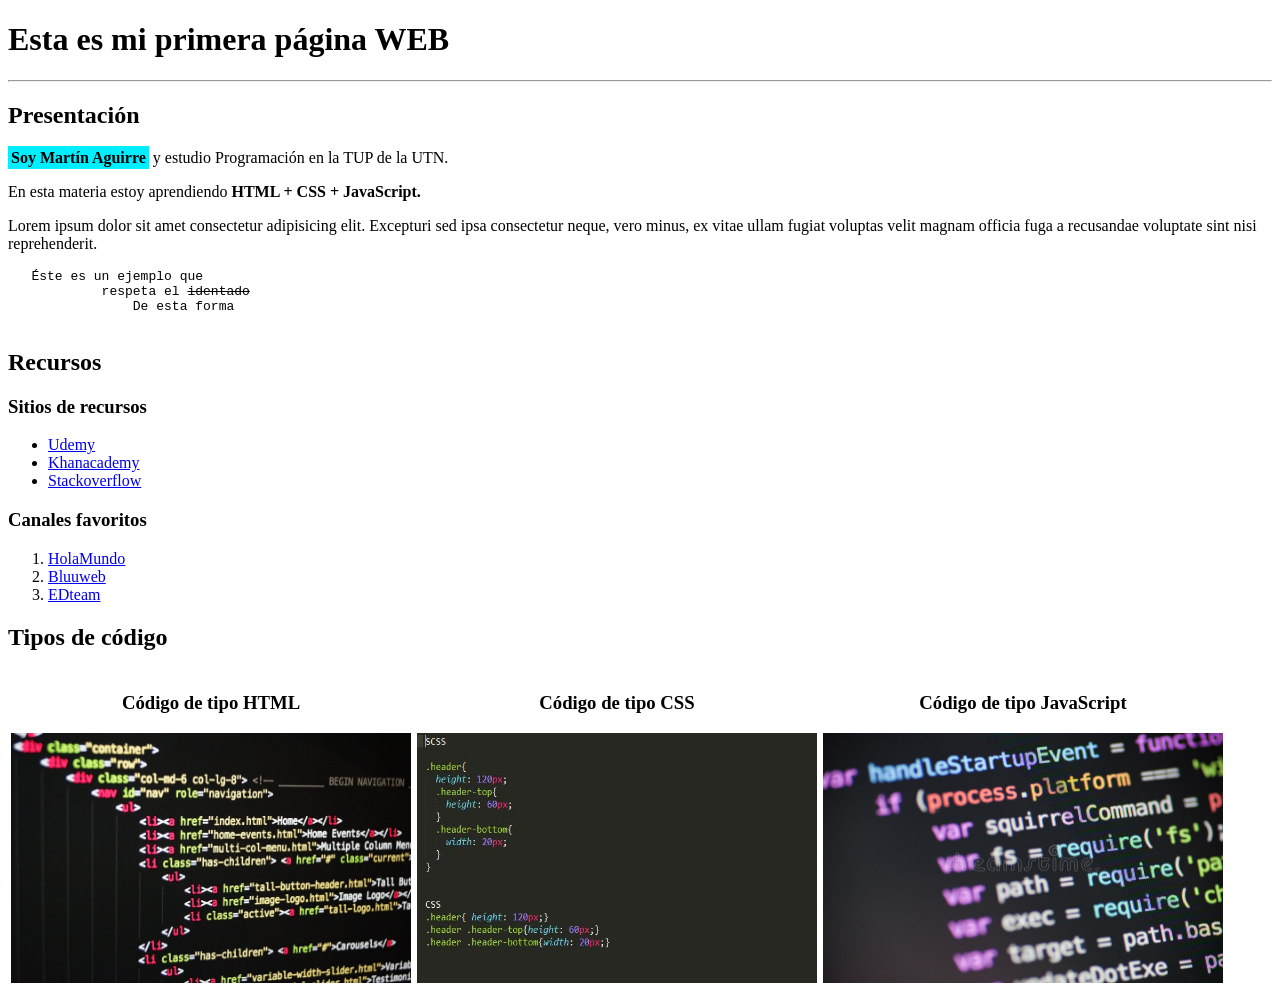
<file: U02P01/index.html>
<!DOCTYPE html>
<html lang="es">

<head>
    <meta charset="UTF-8">
    <meta http-equiv="X-UA-Compatible" content="IE=edge">
    <meta name="viewport" content="width=device-width, initial-scale=1.0">
    <title>Mi primera página WEB</title>
</head>

<body>
    <!--Titulo-->
    <h1>Esta es mi primera página WEB</h1>
    <hr>
    <!--Presentación-->
    <section>
        <h2>Presentación</h2>
        <p><span style="background-color: rgb(0, 238, 255); font-weight: bold; padding: 3px">Soy Martín Aguirre</span> y
            estudio Programación en la TUP de la UTN.</p>
        <p>En esta materia estoy aprendiendo <b>HTML + CSS + JavaScript.</b></p>
        <p>Lorem ipsum dolor sit amet consectetur adipisicing elit. Excepturi sed ipsa consectetur neque, vero minus, ex
            vitae ullam fugiat voluptas velit magnam officia fuga a recusandae voluptate sint nisi reprehenderit.</p>
        <pre>   Éste es un ejemplo que
            respeta el <del>identado</del>   
                De esta forma
        </pre>
    </section>
    <!--Presentación-->
    <section>
        <h2>Recursos</h2>
        <h3>Sitios de recursos</h3>
        <ul>
            <li><a href="https://www.udemy.com/">Udemy</a></li>
            <li><a href="https://www.khanacademy.org">Khanacademy</a></li>
            <li><a href="https://stackoverflow.com/">Stackoverflow</a></li>
        </ul>
        <h3>Canales favoritos</h3>
        <ol>
            <li><a href="https://www.youtube.com/c/HolaMundoDev">HolaMundo</a></li>
            <li><a href="https://www.youtube.com/user/Bluuweb">Bluuweb</a></li>
            <li><a href="https://www.youtube.com/c/EDteam">EDteam</a></li>
            </ul>
    </section>
    <!--Imágenes-->
    <section>
        <h2>Tipos de código</h2>
        <div style="float: left; margin: 3px; text-align: center;">
            <h3>Código de tipo HTML</h3>
            <img src="img/html5.jpg" alt="html5" width="400px" height="250" title="Ejemplo de HTML">
        </div>    
        <div style="float: left; margin: 3px; text-align: center;">
            <h3>Código de tipo CSS</h3>
            <img src="img/css3.jpg" alt="css3" width="400px" height="250" title="Ejemplo de CSS">
        </div>
        <div style="float: left; margin: 3px; text-align: center;">
            <h3>Código de tipo JavaScript</h3>
            <img src="img/js.jpg" alt="js" width="400px" height="250" title="Ejemplo de JavaScript">
        </div>  
    </section>

</body>

</html>
</file>
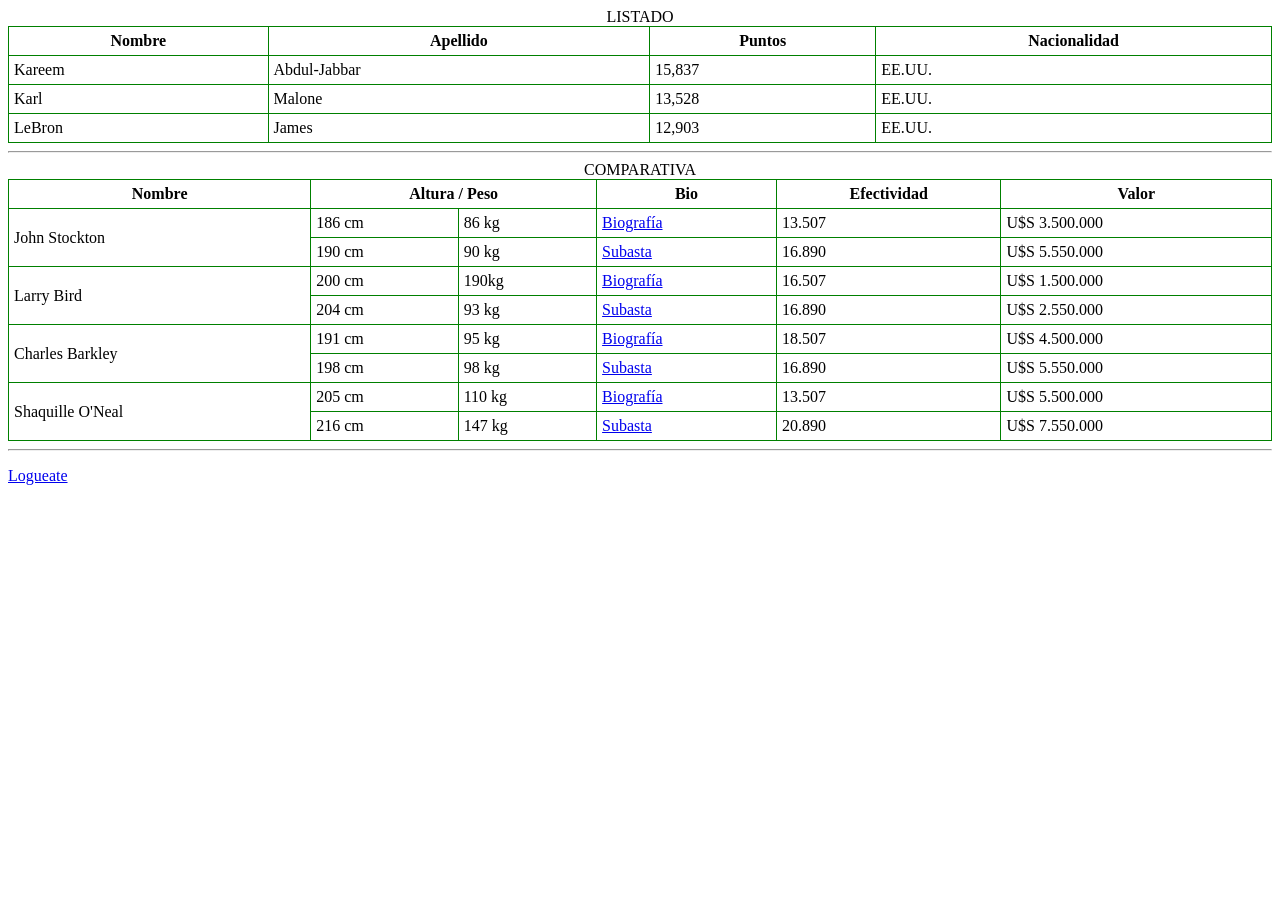
<file: U02P02/index.html>
<!DOCTYPE html>
<html lang="es">
<head>
    <meta charset="UTF-8">
    <meta http-equiv="X-UA-Compatible" content="IE=edge">
    <meta name="viewport" content="width=device-width, initial-scale=1.0">
    <title>Inicio</title>
    <style>
        table,
        td,
        th {
        border: 1px solid green;
        border-collapse: collapse;
        padding: 5px;
        }
        table {
        width: 100%;
        }
    </style>
</head>
<body>
    <table>
        <caption>LISTADO</caption>
        <thead>
            <tr>
                <th>Nombre</th>
                <th>Apellido</th>
                <th>Puntos</th>
                <th>Nacionalidad</th>
            </tr>
        </thead>
        <tbody>
            <tr>
                <td>Kareem</td>
                <td>Abdul-Jabbar</td>
                <td>15,837</td>
                <td>EE.UU.</td>
            </tr>
            <tr>
                <td>Karl</td>
                <td>Malone</td>
                <td>13,528</td>
                <td>EE.UU.</td>
            </tr>
            <tr>
                <td>LeBron</td>
                <td>James</td>
                <td>12,903</td>
                <td>EE.UU.</td>
            </tr>
        </tbody>
    </table>
    <hr>
    <!--Punto #4-->
    <table>
        <caption>COMPARATIVA</caption>
        <thead>
            <tr>
                <th>Nombre</th>
                <th colspan="2">Altura / Peso</th>    
                <th>Bio</th>
                <th>Efectividad</th>
                <th>Valor</th>        
            </tr>
        </thead>    
        <tbody>
            <tr>
                <td rowspan="2">John Stockton</td>
                <td>186 cm</td>
                <td>86 kg</td>
                <td><a href="www.bios.com/john_stockton">Biografía</a></td>                    
                <td>13.507</td>
                <td>U$S 3.500.000</td>
            </tr>
            <tr>
                <td>190 cm</td>
                <td>90 kg</td>
                <td><a href="www.subastas.com/john_stockton">Subasta</a></td>
                <td>16.890</td>
                <td>U$S 5.550.000</td>
            </tr>
            <tr>
                <td rowspan="2">Larry Bird</td>
                <td>200 cm</td>
                <td>190kg</td>
                <td><a href="www.bios.com/larry_bird">Biografía</a></td>                    
                <td>16.507</td>
                <td>U$S 1.500.000</td>
            </tr>
            <tr>
                <td>204 cm</td>
                <td>93 kg</td>
                <td><a href="www.subastas.com/larry_bird">Subasta</a></td>
                <td>16.890</td>
                <td>U$S 2.550.000</td>
            </tr>
            <tr>
                <td rowspan="2">Charles Barkley</td>
                <td>191 cm</td>
                <td>95 kg</td>
                <td><a href="www.bios.com/charles_barkley">Biografía</a></td>                    
                <td>18.507</td>
                <td>U$S 4.500.000</td>
            </tr>
            <tr>
                <td>198 cm</td>
                <td>98 kg</td>
                <td><a href="www.subastas.com/charles_barkley">Subasta</a></td>
                <td>16.890</td>
                <td>U$S 5.550.000</td>
            </tr>
            <tr>
                <td rowspan="2">Shaquille O'Neal</td>
                <td>205 cm</td>
                <td>110 kg</td>
                <td><a href="www.bios.com/shaquille_oneal">Biografía</a></td>                    
                <td>13.507</td>
                <td>U$S 5.500.000</td>
            </tr>
            <tr>
                <td>216 cm</td>
                <td>147 kg</td>
                <td><a href="www.subastas.com/shaquille_oneal">Subasta</a></td>
                <td>20.890</td>
                <td>U$S 7.550.000</td>
            </tr>
        </tbody>
    </table>
    <hr>
    <p><a href="login.html">Logueate</a></p>
</body>
</html>
</file>
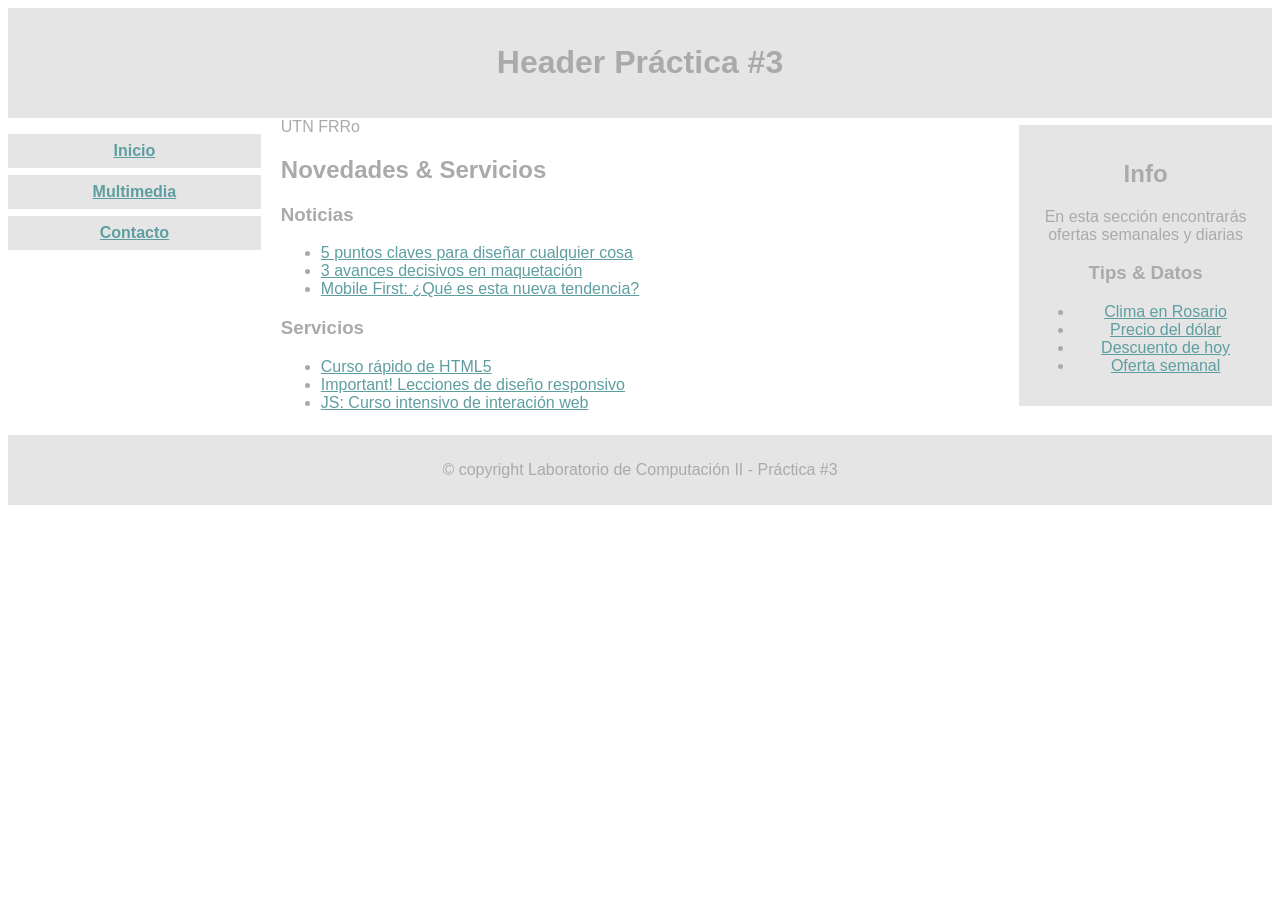
<file: U02P03/index.html>
<!DOCTYPE html>
<html lang="es">

<head>
    <meta charset="UTF-8">
    <meta http-equiv="X-UA-Compatible" content="IE=edge">
    <meta name="viewport" content="width=device-width, initial-scale=1.0">
    <link rel="stylesheet" href="css/index.css">
    <title>Práctica #3</title>
</head>


<body>
    <!-- Encabezado -->
    <header>
        <h1>Header Práctica #3</h1>
    </header>
    <div class="container">
        <!-- Navegación / contenedor izquierdo -->
        <nav>
            <ul>
                <li><a href="index.html">Inicio</a></li>
                <li><a href="multimedia.html">Multimedia</a></li>
                <li><a href="contact.html">Contacto</a></li>
            </ul>
        </nav>
        <!-- Contenedor principal -->
        <main>
            UTN FRRo
            <section>
                <h2>Novedades & Servicios</h2>
                <section>
                    <h3>Noticias</h3>
                    <ul>
                        <li><a href="#">5 puntos claves para diseñar cualquier cosa</a></li>
                        <li><a href="#">3 avances decisivos en maquetación</a></li>
                        <li><a href="#">Mobile First: ¿Qué es esta nueva tendencia?</a></li>
                        </ul>
                </section>
                <section>
                    <h3>Servicios</h3>
                    <ul>
                    <li><a href="#">Curso rápido de HTML5</a></li>
                    <li><a href="#">Important! Lecciones de diseño responsivo</a></li>
                    <li><a href="#">JS: Curso intensivo de interación web</a></li>
                    </ul>
                </section>
            </section>
        </main>
        <!-- Contenedor secundario / derecho -->
        <div class="right">
            <h2>Info</h2>
            <p>En esta sección encontrarás ofertas semanales y diarias</p>
            <section>
                <h3>Tips & Datos</h3>    
                <ul class="tips">    
                    <li><a href="#">Clima en Rosario</a></li>
                    <li><a href="#">Precio del dólar</a></li>
                    <li><a href="#">Descuento de hoy</a></li>
                    <li><a href="#">Oferta semanal</a></li>
                </ul>
            </section>
        </div>
    </div>
    <!-- Pie de Página-->
    <footer>
        <p>© copyright Laboratorio de Computación II - Práctica #3</p>

</body>

</html>
</file>
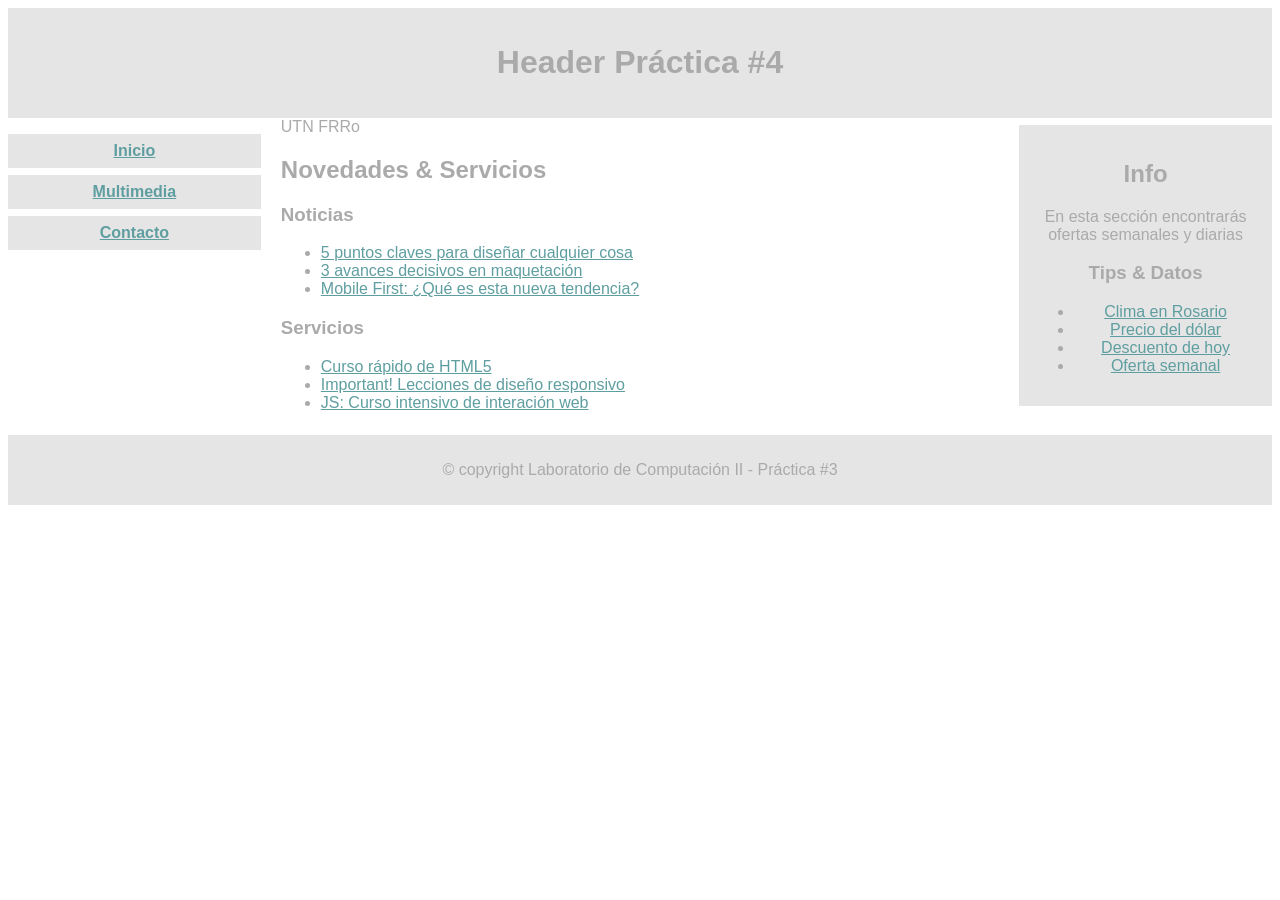
<file: U02P04/index.html>
<!DOCTYPE html>
<html lang="es">

<head>
    <meta charset="UTF-8">
    <meta http-equiv="X-UA-Compatible" content="IE=edge">
    <meta name="viewport" content="width=device-width, initial-scale=1.0">
    <link rel="stylesheet" href="css/index.css">
    <title>Práctica #4</title>
</head>


<body>
    <!-- Encabezado -->
    <header>
        <h1>Header Práctica #4</h1>
    </header>
    <div class="container">
        <!-- Navegación / contenedor izquierdo -->
        <nav>
            <ul>
                <li><a href="index.html">Inicio</a></li>
                <li><a href="multimedia.html">Multimedia</a></li>
                <li><a href="contact.html">Contacto</a></li>
            </ul>
        </nav>
        <!-- Contenedor principal -->
        <main>
            UTN FRRo
            <section>
                <h2>Novedades & Servicios</h2>
                <section>
                    <h3>Noticias</h3>
                    <ul>
                        <li><a href="#">5 puntos claves para diseñar cualquier cosa</a></li>
                        <li><a href="#">3 avances decisivos en maquetación</a></li>
                        <li><a href="#">Mobile First: ¿Qué es esta nueva tendencia?</a></li>
                        </ul>
                </section>
                <section>
                    <h3>Servicios</h3>
                    <ul>
                    <li><a href="#">Curso rápido de HTML5</a></li>
                    <li><a href="#">Important! Lecciones de diseño responsivo</a></li>
                    <li><a href="#">JS: Curso intensivo de interación web</a></li>
                    </ul>
                </section>
            </section>
        </main>
        <!-- Contenedor secundario / derecho -->
        <div class="right">
            <h2>Info</h2>
            <p>En esta sección encontrarás ofertas semanales y diarias</p>
            <section>
                <h3>Tips & Datos</h3>    
                <ul class="tips">    
                    <li><a href="#">Clima en Rosario</a></li>
                    <li><a href="#">Precio del dólar</a></li>
                    <li><a href="#">Descuento de hoy</a></li>
                    <li><a href="#">Oferta semanal</a></li>
                </ul>
            </section>
        </div>
    </div>
    <!-- Pie de Página-->
    <footer>
        <p>© copyright Laboratorio de Computación II - Práctica #3</p>

</body>

</html>
</file>
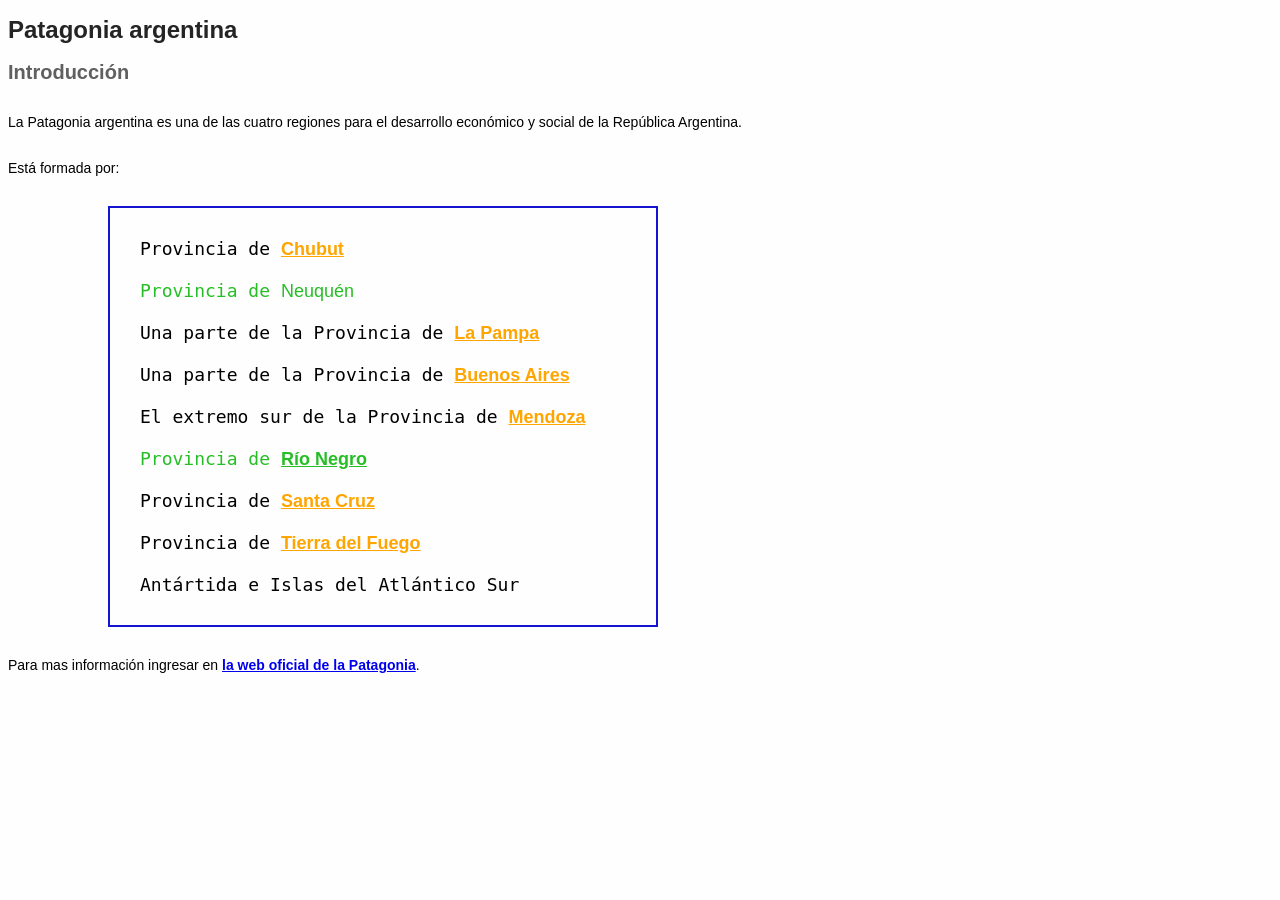
<file: U03P01/index.html>
<!DOCTYPE html>
<html lang="es">
<head>
    <meta charset="UTF-8">
    <meta http-equiv="X-UA-Compatible" content="IE=edge">
    <meta name="viewport" content="width=device-width, initial-scale=1.0">
    <link rel="stylesheet" href="css/index.css">
    <title>Práctica III - #1</title>
</head>
<body>
    
    <h1>Patagonia argentina</h1>
        <section>
            <h2>Introducción</h2>
                <p>La Patagonia argentina es una de las cuatro regiones para el
                desarrollo económico y social de la República Argentina.</p>
                <p>Está formada por:</p>
                <ul>
                <li>Provincia de <a href="#">Chubut</a></li>
                <li class="provincias-selectas">Provincia de <a>Neuquén</a></li>
                <li>Una parte de la Provincia de <a href="#">La Pampa</a></li>
                <li>Una parte de la Provincia de <a href="#">Buenos Aires</a>
                </li>
                <li>El extremo sur de la Provincia de <a href="#">Mendoza</a></li>
                <li class="provincias-selectas">Provincia de <a href="#">Río Negro</a></li>
                <li>Provincia de <a href="#">Santa Cruz</a></li>
                <li>Provincia de <a href="#">Tierra del Fuego</a></li>
                <li>Antártida e Islas del Atlántico Sur</li>
                </ul>
                <p>Para mas información ingresar en <a href="#">la web oficial de la
                Patagonia</a>.</p>
        </section>

</body>
</html>
</file>
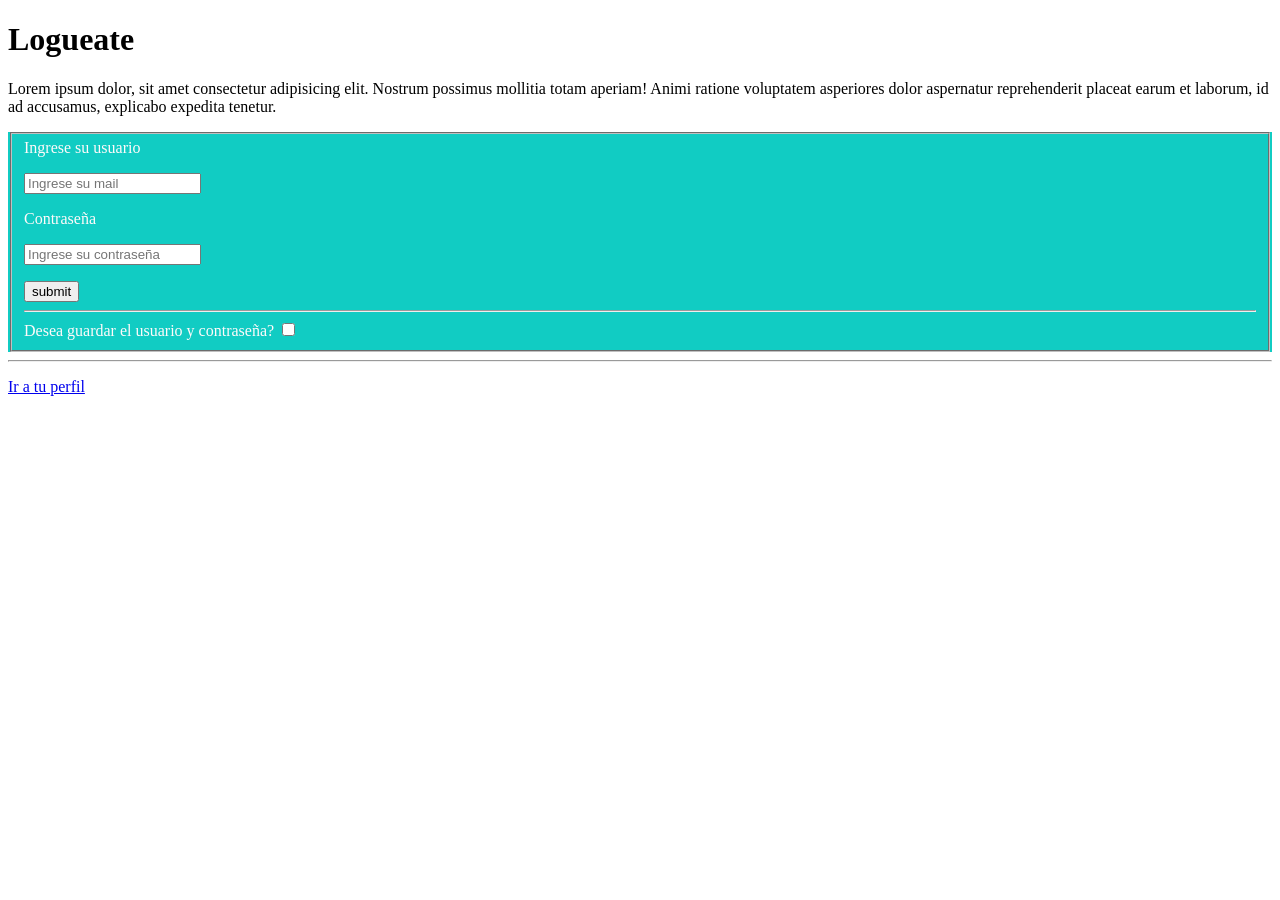
<file: U02P02/login.html>
<!DOCTYPE html>
<html lang="es">

<head>
    <meta charset="UTF-8">
    <meta http-equiv="X-UA-Compatible" content="IE=edge">
    <meta name="viewport" content="width=device-width, initial-scale=1.0">
    <title>Login</title>
</head>

<body>
    <h1>Logueate</h1>
    <p>Lorem ipsum dolor, sit amet consectetur adipisicing elit. Nostrum possimus mollitia totam aperiam! Animi ratione
        voluptatem asperiores dolor aspernatur reprehenderit placeat earum et laborum, id ad accusamus, explicabo
        expedita tenetur.
    </p>
    <form action="/login.php" style="background-color: rgb(17, 204, 195);color: snow;">

        <fieldset>
        <label for="usuario">Ingrese su usuario</label>
        <p><input type="text" id="correo" nombre="correo" placeholder="Ingrese su mail"></p>
        <label for="correo">Contraseña</label>
        <p><input type="text" id="password" nombre="password" placeholder="Ingrese su contraseña"></p>
        <input type="submit" value="submit">
        <hr>
        <div>
            <label for="guardar">Desea guardar el usuario y contraseña?</label>
        <input type="checkbox" name="creckbox" id="checkbox">
        </div>
        </fieldset>
                
        

    </form>
    <hr>
    <p><a href="perfil.html">Ir a tu perfil</a></p>

    
            

</body>

</html>
</file>
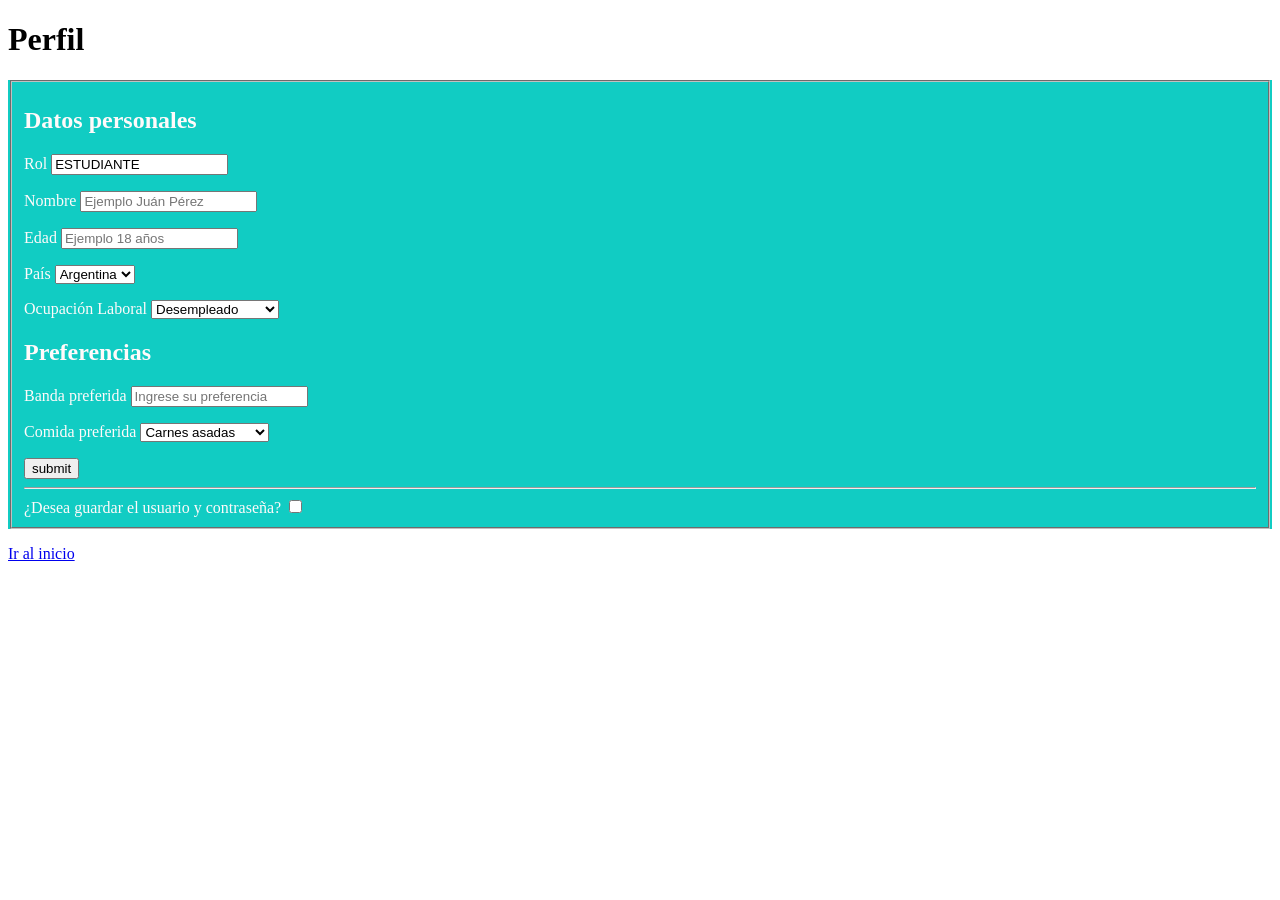
<file: U02P02/perfil.html>
<!DOCTYPE html>
<html lang="es">
<head>
    <meta charset="UTF-8">
    <meta http-equiv="X-UA-Compatible" content="IE=edge">
    <meta name="viewport" content="width=device-width, initial-scale=1.0">
    <title>perfil</title>
</head>
<body>
    <h1>Perfil</h1>
    <form action="" style="background-color: rgb(17, 204, 195);color: snow;">
        <fieldset>
            <section>
                <h2>Datos personales</h2>
                <p>
                    <label for="rol">Rol</label>
                    <input type="text" value="ESTUDIANTE" readonly>
                </p>
                <p>
                    <label for="nombre_completo">Nombre</label>
                    <input type="text" id="nombre_completo" nombre="nombre_completo" placeholder="Ejemplo Juán Pérez">
                </p>
                <p>
                    <label for="edad">Edad</label>
                    <input type="text" id="edad" nombre="edad" placeholder="Ejemplo 18 años">
                </p>
                <p>
                    <label for="pais">País</label>
                    <select name="pais" id="pais">
                        <option value="">Argentina</option>
                        <option value="">Chile</option>
                        <option value="">Brasil</option>             
                    </select>
                </p>
                <p>
                    <label for="ocupacion_laboral">Ocupación Laboral</label>
                    <select name="ocupacion_laboral" id="ocupacion_laboral">
                        <option value="">Desempleado</option>
                        <option value="">En búsqueda</option>
                        <option value="">Trabajo Part Time</option>
                        <option value="">Trabajo Full Time</option>             
                    </select>
                </p>
            </section>
            <section>
                <h2>Preferencias</h2>
                    <p>
                        <label for="preferencias_musicales">Banda preferida</label>
                        <input type="text" id="preferencias_musicales" nombre="preferencias_musicales" placeholder="Ingrese su preferencia">
                    </p>
                    <p>
                        <label for="preferencias_gastronomicas">Comida preferida</label>
                        <select name="preferencias_gastronomicas" id="preferencias_gastronomicas">
                            <option value="">Carnes asadas</option>
                            <option value="">Pastas</option>
                            <option value="">Pizzas</option>
                            <option value="">Menu vegetariano</option>             
                        </select>
                    </p>
            </section>
            <section>
                <input type="submit" value="submit">
                <hr>
                <div>
                <label for="guardar">¿Desea guardar el usuario y contraseña?</label>
                <input type="checkbox" name="creckbox" id="checkbox">
                </div>
            </section>    
        </fieldset>
    </form>
    <p><a href="index.html">Ir al inicio</a></p>

    
</body>
</html>
</file>
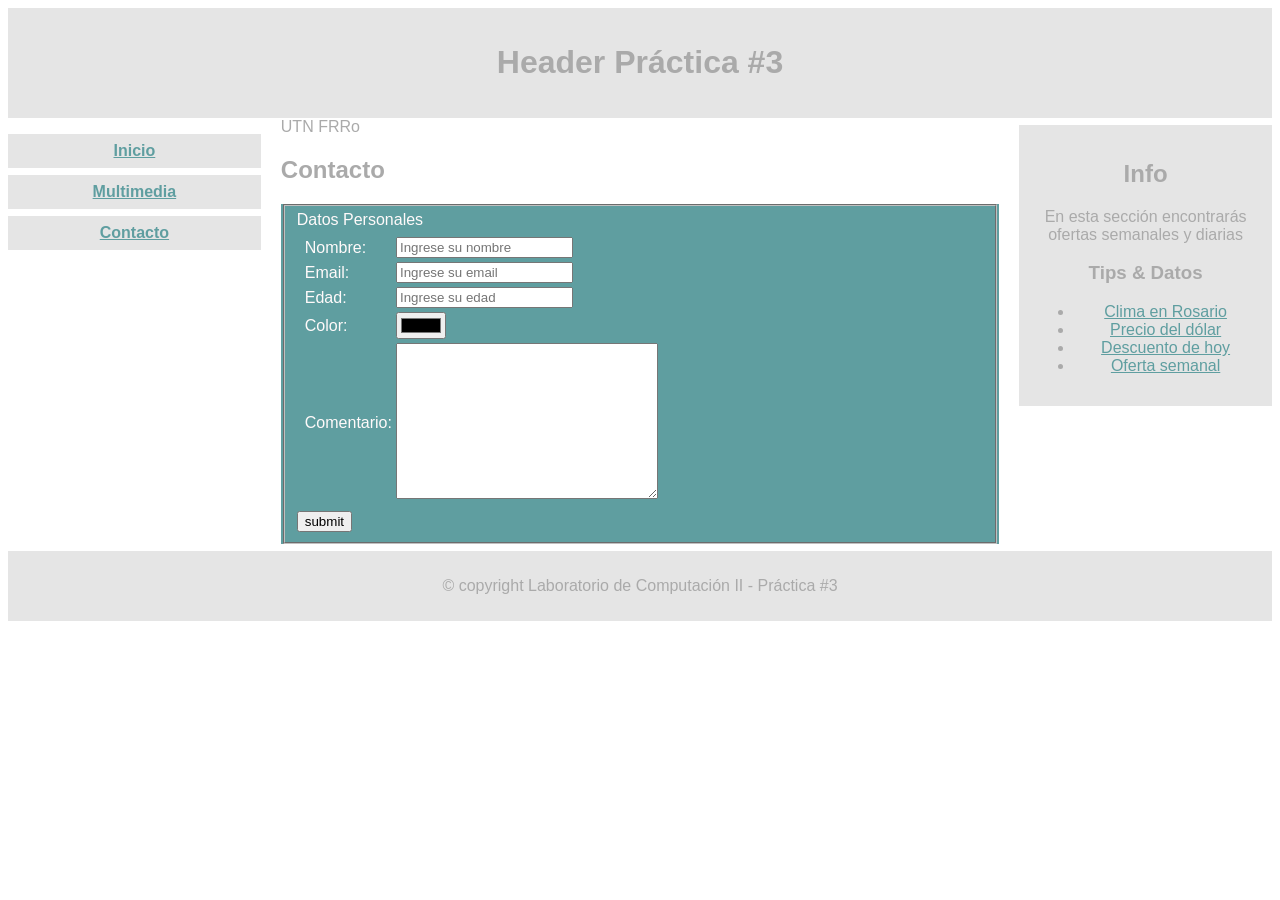
<file: U02P03/contact.html>
<!DOCTYPE html>
<html lang="es">

<head>
    <meta charset="UTF-8">
    <meta http-equiv="X-UA-Compatible" content="IE=edge">
    <meta name="viewport" content="width=device-width, initial-scale=1.0">
    <link rel="stylesheet" href="css/index.css">
    <title>Práctica #3</title>
</head>


<body>
    <!-- Encabezado -->
    <header>
        <h1>Header Práctica #3</h1>
    </header>
    <div class="container">
        <!-- Navegación / contenedor izquierdo -->
        <nav>
            <ul>
                <li><a href="index.html">Inicio</a></li>
                <li><a href="multimedia.html">Multimedia</a></li>
                <li><a href="contact.html">Contacto</a></li>
            </ul>
        </nav>
        <!-- Contenedor principal -->
        <main>
            UTN FRRo
            <section>
                <h2>Contacto</h2>
                <section>
                    <form action="" style="background-color: cadetblue;color: snow;">
                        <fieldset>
                            <table style="padding: 5px">
                                <caption">Datos Personales</caption>
                                <tbody>
                                    <tr>
                                        <td><label for="nombre">Nombre:</label></td>
                                        <td><input type="text" id="nombre" nombre="nombre" placeholder="Ingrese su nombre" required></td>
                                    </tr>
                                    <tr>
                                        <td><label for="email">Email:</label></td>
                                        <td><input type="email" id="email" nombre="email" placeholder="Ingrese su email" required></td>
                                    </tr>
                                    <tr>
                                        <td><label for="edad">Edad:</label></td>
                                        <td><input type="number" id="edad" nombre="edad" placeholder="Ingrese su edad"></td>
                                    </tr>
                                    <tr>
                                        <td><label for="color">Color:</label></td>
                                        <td><input type="color" id="color" nombre="color"></td>
                                    </tr>
                                    <tr>
                                        <td><label for="comentario">Comentario:</label></td>
                                        <td><textarea name="comentario" id="comentario" cols="30" rows="10"></textarea></td>
                                    </tr>
                                </tbody>
                            </table>
                            <input type="submit" value="submit">

                        </fieldset>
                    </form>
                                
                </section>
        </main>
        <!-- Contenedor secundario / derecho -->
        <div class="right">
            <h2>Info</h2>
            <p>En esta sección encontrarás ofertas semanales y diarias</p>
            <section>
                <h3>Tips & Datos</h3>    
                <ul class="tips">    
                    <li><a href="#">Clima en Rosario</a></li>
                    <li><a href="#">Precio del dólar</a></li>
                    <li><a href="#">Descuento de hoy</a></li>
                    <li><a href="#">Oferta semanal</a></li>
                </ul>
            </section>
        </div>
    </div>
    <!-- Pie de Página-->
    <footer>
        <p>© copyright Laboratorio de Computación II - Práctica #3</p>

</body>

</html>
</file>
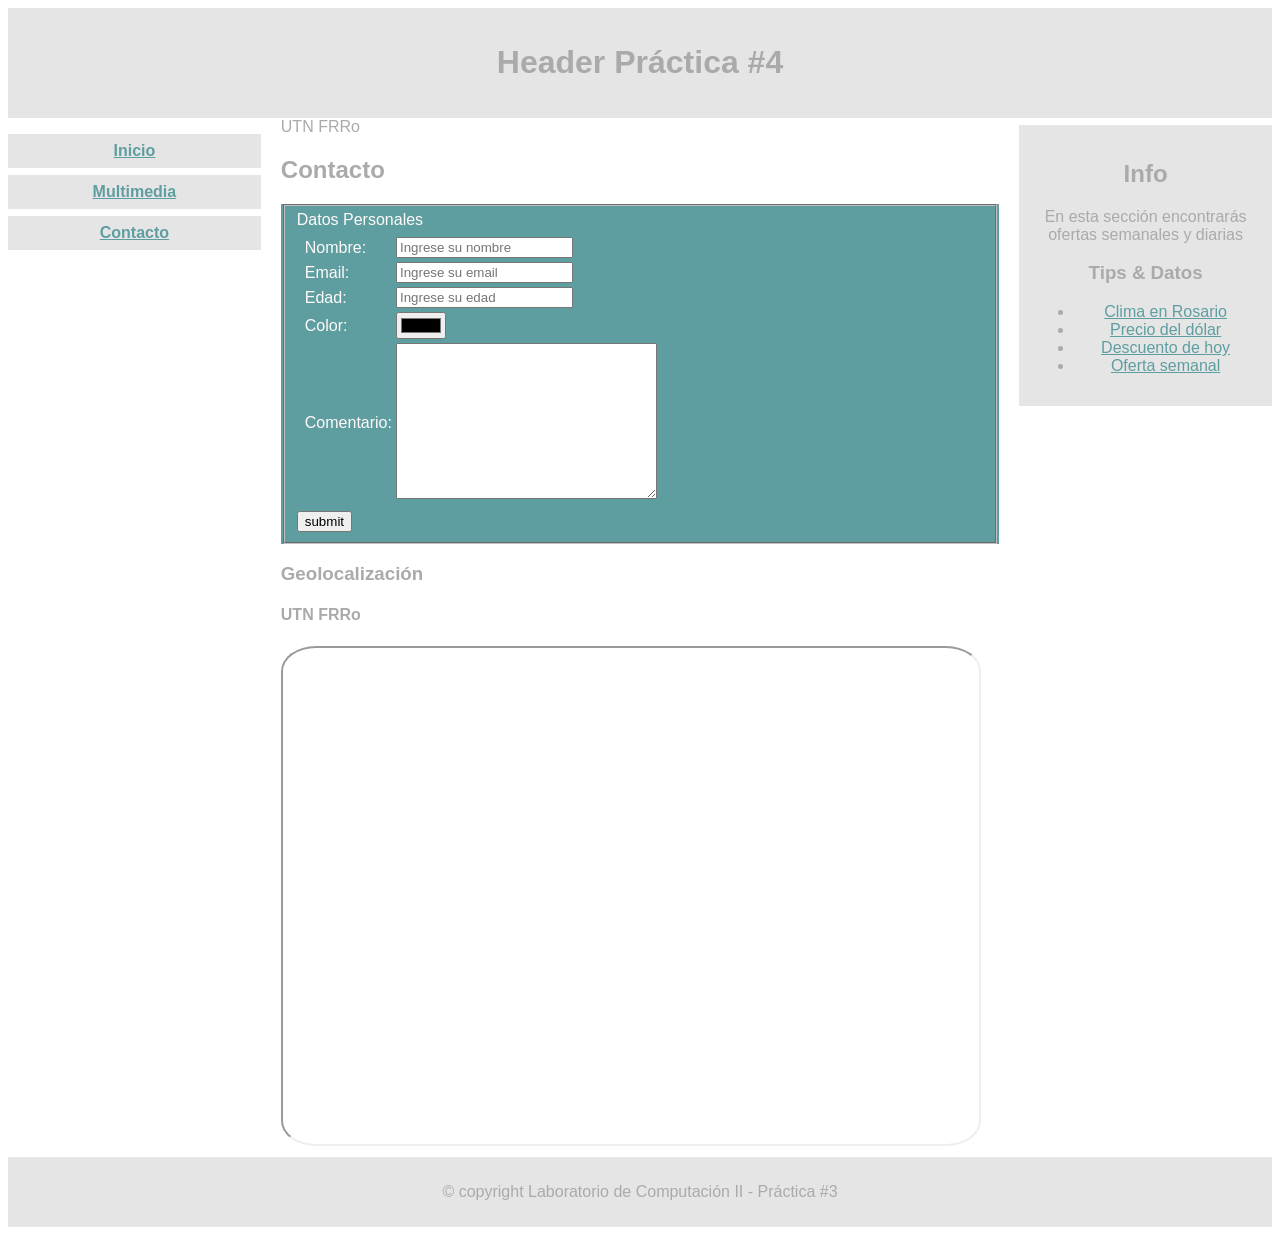
<file: U02P04/contact.html>
<!DOCTYPE html>
<html lang="es">

<head>
    <meta charset="UTF-8">
    <meta http-equiv="X-UA-Compatible" content="IE=edge">
    <meta name="viewport" content="width=device-width, initial-scale=1.0">
    <link rel="stylesheet" href="css/index.css">
    <title>Práctica #4</title>
</head>


<body>
    <!-- Encabezado -->
    <header>
        <h1>Header Práctica #4</h1>
    </header>
    <div class="container">
        <!-- Navegación / contenedor izquierdo -->
        <nav>
            <ul>
                <li><a href="index.html">Inicio</a></li>
                <li><a href="multimedia.html">Multimedia</a></li>
                <li><a href="contact.html">Contacto</a></li>
            </ul>
        </nav>
        <!-- Contenedor principal -->
        <main>
            UTN FRRo
            <section>
                <h2>Contacto</h2>
                <section>
                    <form action="" style="background-color: cadetblue;color: snow;">
                        <fieldset>
                            <table style="padding: 5px">
                                <caption">Datos Personales</caption>
                                    <tbody>
                                        <tr>
                                            <td><label for="nombre">Nombre:</label></td>
                                            <td><input type="text" id="nombre" nombre="nombre"
                                                    placeholder="Ingrese su nombre" required></td>
                                        </tr>
                                        <tr>
                                            <td><label for="email">Email:</label></td>
                                            <td><input type="email" id="email" nombre="email"
                                                    placeholder="Ingrese su email" required></td>
                                        </tr>
                                        <tr>
                                            <td><label for="edad">Edad:</label></td>
                                            <td><input type="number" id="edad" nombre="edad"
                                                    placeholder="Ingrese su edad"></td>
                                        </tr>
                                        <tr>
                                            <td><label for="color">Color:</label></td>
                                            <td><input type="color" id="color" nombre="color"></td>
                                        </tr>
                                        <tr>
                                            <td><label for="comentario">Comentario:</label></td>
                                            <td><textarea name="comentario" id="comentario" cols="30"
                                                    rows="10"></textarea></td>
                                        </tr>
                                    </tbody>
                            </table>
                            <input type="submit" value="submit">

                        </fieldset>
                    </form>
                </section>
                <section>
                    <h3>Geolocalización</h3>
                    <h4>UTN FRRo</h4>
                    <iframe
                        src="https://www.google.com/maps/embed?pb=!1m18!1m12!1m3!1d3347.8704280116795!2d-60.64592058531261!3d-32.95443017961128!2m3!1f0!2f0!3f0!3m2!1i1024!2i768!4f13.1!3m3!1m2!1s0x95b7ab11d0eb49c3%3A0x11f1d3d54f950dd0!2sUniversidad%20Tecnol%C3%B3gica%20Nacional%20%7C%20Facultad%20Regional%20Rosario!5e0!3m2!1ses!2sar!4v1633725526509!5m2!1ses!2sar"
                        width="700" height="500" style="border-radius:5%;" allowfullscreen="" loading="lazy" alt="ubicación UTN FRRo Google Maps"></iframe>
                </section>
        </main>
        <!-- Contenedor secundario / derecho -->
        <div class="right">
            <h2>Info</h2>
            <p>En esta sección encontrarás ofertas semanales y diarias</p>
            <section>
                <h3>Tips & Datos</h3>
                <ul class="tips">
                    <li><a href="#">Clima en Rosario</a></li>
                    <li><a href="#">Precio del dólar</a></li>
                    <li><a href="#">Descuento de hoy</a></li>
                    <li><a href="#">Oferta semanal</a></li>
                </ul>
            </section>
        </div>
    </div>
    <!-- Pie de Página-->
    <footer>
        <p>© copyright Laboratorio de Computación II - Práctica #3</p>

</body>

</html>
</file>
<file: U02P03/css/index.css>
* {
    box-sizing: border-box;
}

body {
    font-family: Verdana, Geneva, Tahoma, sans-serif;
    color: #aaaaaa;
}

div.container {
    overflow: auto;
}

header {
    background-color: #e5e5e5;
    padding: 15px;
    text-align: center;
}

nav {
    float: left;
    width: 20%;
    text-align: center;
}

nav ul {
    padding-left: 0px;
}

nav li {
    list-style: none;
}

nav li a {
    background-color: #e5e5e5;
    padding: 8px;
    margin-top: 7px;
    display: block;
    width: 100%;
    color: black;
    font-weight: 700;
}

main {
    float: left;
    width: 60%;
    padding: 0 20px;
}

.right {
    background-color: #e5e5e5;
    float: left;
    width: 20%;
    padding: 15px;
    margin-top: 7px;
    text-align: center;
}

footer {
    background-color: #e5e5e5;
    text-align: center;
    padding: 10px;
    margin-top: 7px;
}


/* For mobile phones: */
@media only screen and (max-width: 620px) {

    nav,
    main,
    .right {
        width: 100%;
    }
}


a:link{
    color: cadetblue;
}

a:hover {
    color: black;
}
</file>
<file: U02P04/css/index.css>
* {
    box-sizing: border-box;
}

body {
    font-family: Verdana, Geneva, Tahoma, sans-serif;
    color: #aaaaaa;
}

div.container {
    overflow: auto;
}

header {
    background-color: #e5e5e5;
    padding: 15px;
    text-align: center;
}

nav {
    float: left;
    width: 20%;
    text-align: center;
}

nav ul {
    padding-left: 0px;
}

nav li {
    list-style: none;
}

nav li a {
    background-color: #e5e5e5;
    padding: 8px;
    margin-top: 7px;
    display: block;
    width: 100%;
    color: black;
    font-weight: 700;
}

main {
    float: left;
    width: 60%;
    padding: 0 20px;
}

.right {
    background-color: #e5e5e5;
    float: left;
    width: 20%;
    padding: 15px;
    margin-top: 7px;
    text-align: center;
}

footer {
    background-color: #e5e5e5;
    text-align: center;
    padding: 10px;
    margin-top: 7px;
}


/* For mobile phones: */
@media only screen and (max-width: 620px) {

    nav,
    main,
    .right {
        width: 100%;
    }
}


a:link{
    color: cadetblue;
}

a:hover {
    color: black;
}

.iframe-videos {
    width: 700px;
    height: 400px;
}
</file>
<file: U03P01/css/index.css>
* {
    font-family: sans-serif;
    background-color: rgb(254, 254, 254);
}

h1 {
    font-size: 24px;
    color: #242424;
    font-weight: 900;
}

h2 {
    font-size: 20px;
    color: #606060;
    font-weight: 800;
}

p {
    font-size: 14px;
    margin-top: 30px;
    margin-bottom: 30px;
}

a:link {
    font-weight: bold;
}

ul {
    margin-left: 100px;
    padding: 20px;
    border: solid 2px rgb(20, 20, 209);
    max-width: 40%;
}

li {
    font-size: 18px;
    font-family: monospace;
    list-style: none;
    padding: 10px;    
}

li a:link {
    color: orange;
    text-decoration: underline;
}

li:hover {
    background: rgba(0, 0, 0,0.1);
}

.provincias-selectas {
    color: rgb(38, 190, 38);
}

.provincias-selectas a:link {
    color: rgb(38, 190, 38);
}
</file>
